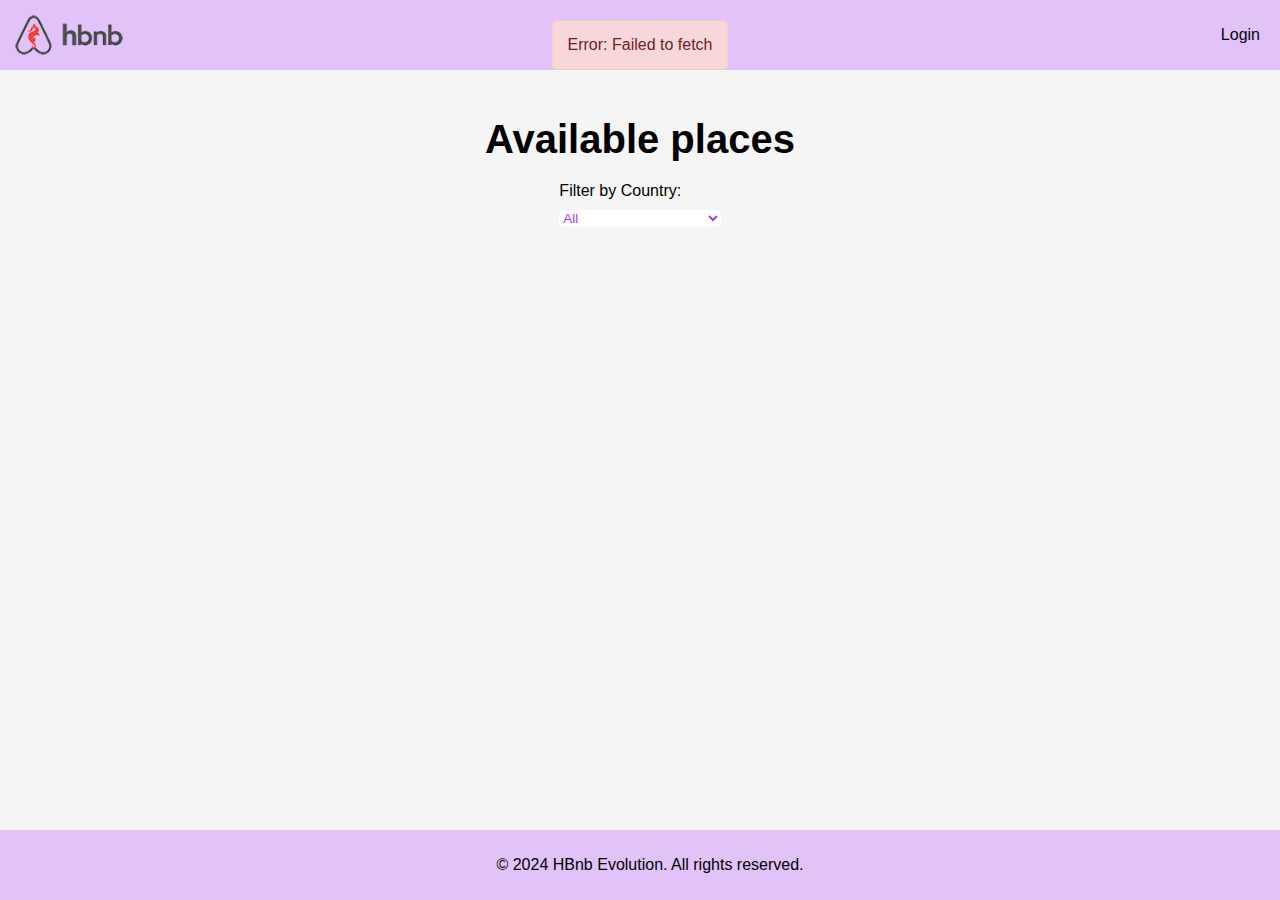
<file: index.html>
<!DOCTYPE html>
<html lang="en">
<head>
    <meta charset="UTF-8">
    <meta name="viewport" content="width=device-width, initial-scale=1.0">
    <title>Available Places</title>
    <link rel="stylesheet" href="styles.css">
</head>
<body>
    <header>
        <img src="logo.png" alt="HBnb Evolution Logo" class="logo">
        <nav>
            <a href="login.html" id="login-link">Login</a>
        </nav>
    </header>    
    <main>
        <h1 class="available-places-title">Available places</h1>
        <div class="filter-container">
            <label for="country-filter">Filter by Country:</label>
            <select id="country-filter" onchange="filterPlaces()">
                <option value="">All</option>
                <!-- Add options dynamically here -->
            </select>
        </div>
        <div id="places-list"></div>
    </main>
    <footer>
        <p>&copy; 2024 HBnb Evolution. All rights reserved.</p>
    </footer>
    <script src="scripts.js"></script>
</body>
</html>
</file>
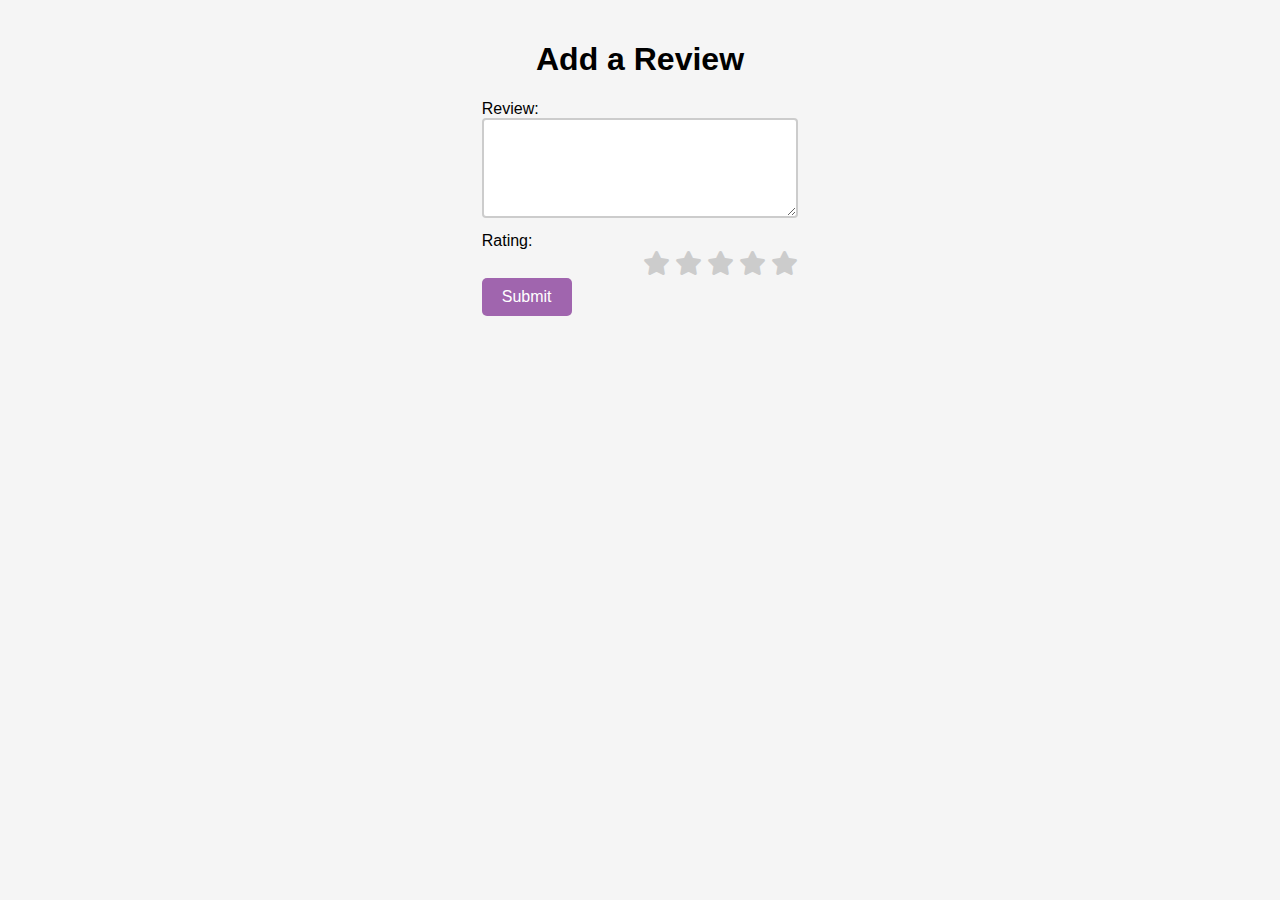
<file: add_review.html>
<!DOCTYPE html>
<html lang="en">
<head>
    <meta charset="UTF-8">
    <meta name="viewport" content="width=device-width, initial-scale=1.0">
    <title>Add Review</title>
    <link rel="stylesheet" href="styles.css">
    <!-- Add Font Awesome -->
    <link rel="stylesheet" href="https://cdnjs.cloudflare.com/ajax/libs/font-awesome/6.0.0-beta3/css/all.min.css">
</head>
<body>
    <main>
        <h1>Add a Review</h1>
        <form id="review-form">
            <input type="hidden" id="place-id" name="placeId">

            <label for="review-text">Review:</label>
            <textarea id="review-text" name="review" required></textarea>

            <label for="rating">Rating:</label>
            <div id="rating">
                <input type="radio" id="star1" name="rating" value="1">
                <label for="star1"><i class="fa fa-star"></i></label>
                <input type="radio" id="star2" name="rating" value="2">
                <label for="star2"><i class="fa fa-star"></i></label>
                <input type="radio" id="star3" name="rating" value="3">
                <label for="star3"><i class="fa fa-star"></i></label>
                <input type="radio" id="star4" name="rating" value="4">
                <label for="star4"><i class="fa fa-star"></i></label>
                <input type="radio" id="star5" name="rating" value="5">
                <label for="star5"><i class="fa fa-star"></i></label>
            </div>

            <button type="submit">Submit</button>
        </form>
        <div id="message-container"></div>
    </main>
    <script src="scripts.js"></script>
</body>
</html>
</file>
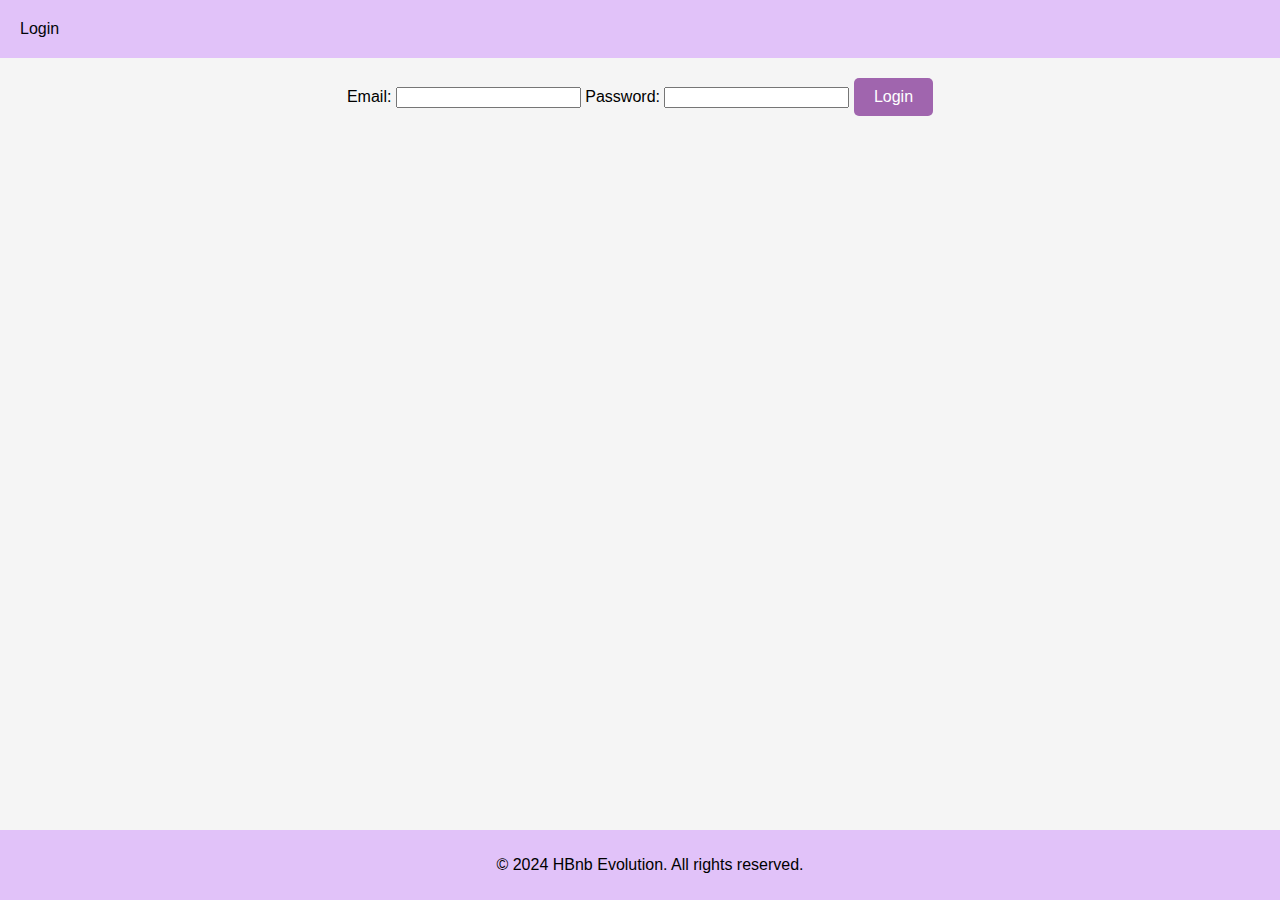
<file: login.html>
<!DOCTYPE html>
<html lang="en">
<head>
    <meta charset="UTF-8">
    <meta name="viewport" content="width=device-width, initial-scale=1.0">
    <title>Login</title>
    <link rel="stylesheet" href="styles.css">
    <script src="scripts.js" defer></script>
</head>
<body>
    <header>
        <nav>
            <a href="login.html" id="login-link">Login</a>
        </nav>
    </header>
    <main>
        <form id="login-form">
            <label for="email">Email:</label>
            <input type="email" id="email" name="email" required>
            <label for="password">Password:</label>
            <input type="password" id="password" name="password" required>
            <button type="submit">Login</button>
        </form>
    </main>
    <footer>
        <p>&copy; 2024 HBnb Evolution. All rights reserved.</p>
    </footer>
</body>
</html>
</file>
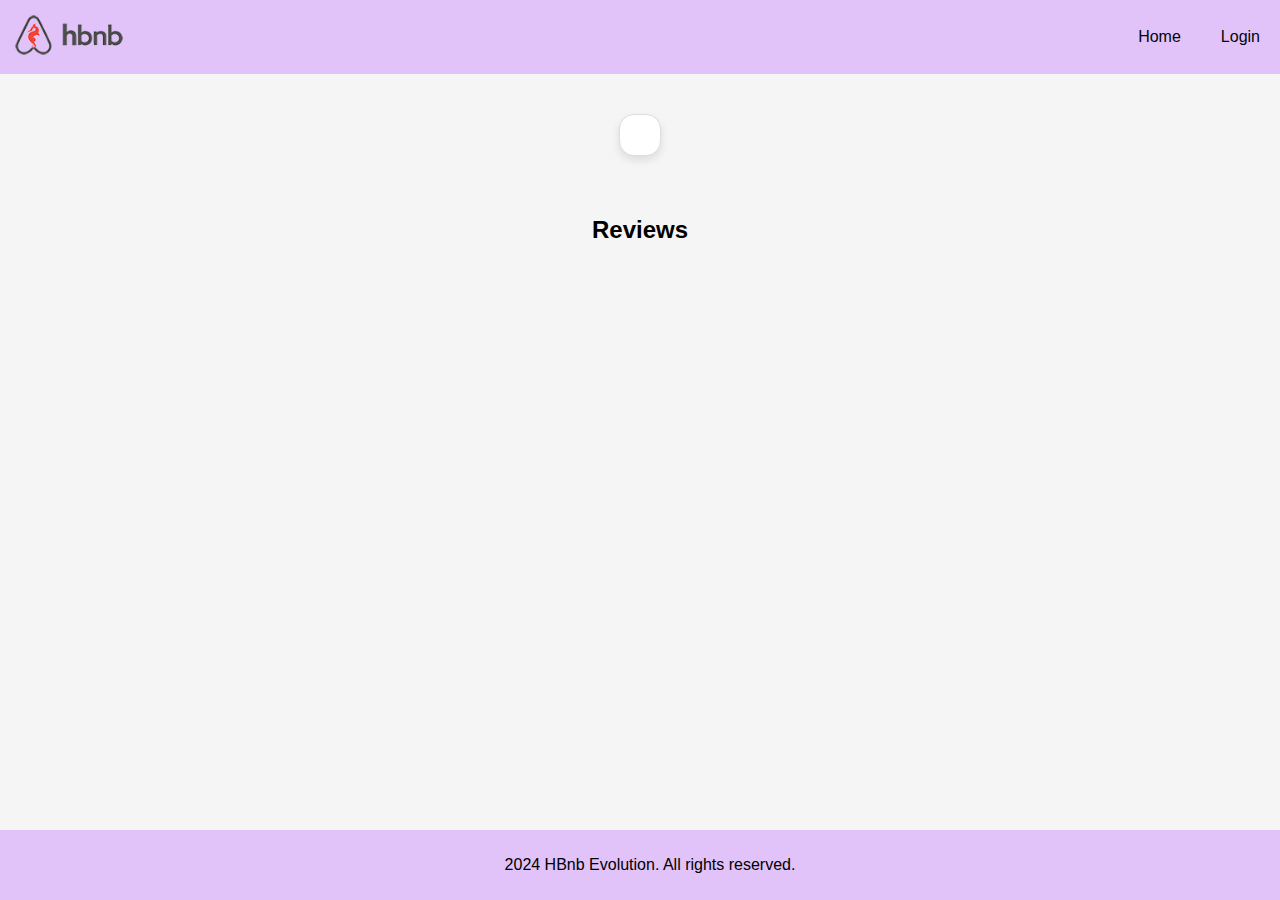
<file: place.html>
<!DOCTYPE html>
<html lang="en">
    <head>
        <meta charset="UTF-8">
        <meta name="viewport" content="width=device-width, initial-scale=1.0">
        <link rel="stylesheet" href="styles.css">
        <link rel="stylesheet" href="https://cdnjs.cloudflare.com/ajax/libs/font-awesome/5.15.4/css/all.min.css">
    </head>
<body>
    <header>
        <div class="logo-container">
            <img src="logo.png" alt="Logo" class="logo">
        </div>
        <nav>
            <a href="index.html" id="home-link">Home</a>
            <a id="login-link" href="login.html">Login</a>
        </nav>
    </header>

    <main>
        <div id="place-details" class="place-details">
            <!-- Place details will be dynamically loaded here -->
        </div>
        <section id="reviews-section" class="reviews-section">
            <h2>Reviews</h2>
            <div id="reviews-list">
                <!-- Reviews will be dynamically loaded here -->
            </div>
            <!-- Review Section (conditionally visible) -->
            <div id="review-box" class="review-box" style="display: none;">
                <h3>Add a Review</h3>
                <form id="review-form">
                    <textarea id="review-text" placeholder="Write your review here..." required></textarea>
                    <div id="rating">
                        <input type="radio" id="star5" name="rating" value="5">
                        <label for="star5"><i class="fa fa-star"></i></label>
                        <input type="radio" id="star4" name="rating" value="4">
                        <label for="star4"><i class="fa fa-star"></i></label>
                        <input type="radio" id="star3" name="rating" value="3">
                        <label for="star3"><i class="fa fa-star"></i></label>
                        <input type="radio" id="star2" name="rating" value="2">
                        <label for="star2"><i class="fa fa-star"></i></label>
                        <input type="radio" id="star1" name="rating" value="1">
                        <label for="star1"><i class="fa fa-star"></i></label>
                    </div>
                    <button type="submit">Submit Review</button>
                </form>
            </div>
        </section>
    </main>

    <footer>
        <p>
            2024 HBnb Evolution. All rights reserved.
        </p>
    </footer>
    <script src="scripts.js"></script>
</body>
</html>
</file>
<file: styles.css>
/* General Styling */
body {
    font-family: Arial, Helvetica, sans-serif;
    margin: 0;
    padding: 0;
    background-color: #f5f5f5; /* Light background for contrast */
}

/* Header and Footer */
header, footer {
    background-color: #e1c2f9;
    padding: 10px;
    text-align: center;
}

header {
    display: flex;
    justify-content: space-between;
    align-items: center;
}

.logo {
    height: 50px; /* Adjust as needed */
}

header nav {
    display: flex;
    gap: 20px; /* Space between nav items */
}

header a {
    color: #020509;
    text-decoration: none;
    padding: 10px;
}

header a:hover {
    text-decoration: underline;
}

footer {
    position: fixed;
    bottom: 0;
    width: 100%;
    text-align: center;
}

/* Main Content */
main {
    margin: 20px;
    display: flex;
    flex-direction: column;
    align-items: center; /* Center all content horizontally */
}

/* Title for Available Places */
.available-places-title {
    font-weight: bold; /* Make text bold */
    margin-bottom: 20px; /* Space between title and filter */
    font-size: 40px; /* Adjust size as needed */
    text-align: center; /* Center the title */
    width: 100%; /* Full width to center-align */
}

/* Place Cards */
#places-list {
    display: grid;
    grid-template-columns: repeat(auto-fit, minmax(280px, 1fr)); /* Responsive card width */
    gap: 15px; /* Adjust gap between cards */
    justify-content: center; /* Center the grid */
    width: 100%; /* Full width for better alignment */
    padding: 0 10px; /* Add padding to prevent content from touching edges */
    max-width: 1200px; /* Maximum width for the grid container */
    margin: 0 auto; /* Center the grid container */
}

/* Place Card Styling */
.place-card {
    border: 1px solid #ddd;
    border-radius: 10px; /* Rounded corners */
    padding: 15px; /* Adjust padding */
    background-color: #fff; /* White background for the card */
    box-shadow: 0 4px 8px rgba(0, 0, 0, 0.1); /* Subtle shadow */
    display: flex;
    flex-direction: column;
    align-items: center;
    max-width: 280px; /* Max width for cards */
}

/* Place Image Container */
.place-image-container {
    width: 100%;
    height: 200px;
    overflow: hidden;
    display: flex;
    align-items: center;
    justify-content: center;
    margin-bottom: 10px; /* Adjust spacing */
}

.place-image {
    width: 100%;
    height: 100%;
    object-fit: cover;
    border-radius: 10px; /* Rounded corners */
}

/* Reviews Section */
.reviews-section {
    margin-top: 20px;
}

/* Review Box */
.review-box {
    margin-top: 20px;
    padding: 20px;
    border: 1px solid #ddd;
    border-radius: 10px; /* Rounded corners */
    background-color: #fff; /* White background */
    box-shadow: 0 4px 8px rgba(0, 0, 0, 0.1); /* Subtle shadow */
    margin-bottom: 20px;
}

/* Review Card */
.review-card {
    margin-top: 20px;
    padding: 20px;
    border: 1px solid #ddd;
    border-radius: 10px; /* Rounded corners */
    background-color: #fff; /* White background */
    box-shadow: 0 4px 8px rgba(0, 0, 0, 0.1); /* Subtle shadow */
}

/* Add Review Box */
#add-review {
    margin-top: 20px;
    padding: 20px;
    border: 1px solid #ddd;
    border-radius: 10px; /* Rounded corners */
    background-color: #fff; /* White background */
    box-shadow: 0 4px 8px rgba(0, 0, 0, 0.1); /* Subtle shadow */
}

/* Space between Add Review Box and surrounding elements */
#add-review textarea,
#add-review button {
    margin-top: 20px; /* Space between textarea, button, and container edges */
}

/* Additional styling for textarea and button inside Add Review Box */
#add-review textarea {
    font-family: 'Trebuchet MS', 'Lucida Sans Unicode', 'Lucida Grande', 'Lucida Sans', Arial, sans-serif;
    margin-top: 20px;
    padding: 20px;
    border: 1px solid #ddd;
    border-radius: 10px; /* Rounded corners */
    background-color: #fff; /* White background */
    box-shadow: 0 4px 8px rgba(0, 0, 0, 0.1); /* Subtle shadow */
}

#add-review button {
    padding: 10px 20px;
    border: none;
    border-radius: 5px;
    background-color: #a065ae; /* Purple background */
    color: white;
    cursor: pointer;
    margin-top: 20px;
}

#add-review button:hover {
    background-color: #754584; /* Darker purple for hover effect */
}

/* Button Styling */
button {
    padding: 10px 20px;
    border: none;
    border-radius: 5px;
    background-color: #a065ae; /* Purple background */
    color: white;
    cursor: pointer;
    font-size: 16px; /* Adjust font size if needed */
}

button:hover {
    background-color: #754584; /* Darker purple for hover effect */
}

/* Filter */
#country-filter {
    font-family: 'Lucida Sans', 'Lucida Sans Regular', 'Lucida Grande', 'Lucida Sans Unicode', Geneva, Verdana, sans-serif;
    margin-top: 10px; /* Space above the select */
    width: 100%; /* Full width within the container */
    max-width: 300px; /* Adjust this width as needed */
    background-color: white; /* Purple background for filter button */
    color: rgb(165, 60, 234); /* Text color */
    border: none;
    border-radius: 5px; /* Rounded corners */
    margin-bottom: 20px;
}

#country-filter:hover {
    background-color: #ffffff; /* Darker purple for hover effect */
}

/* Messages */
.success-message, .error-message {
    position: fixed;
    top: 20px;
    left: 50%;
    transform: translateX(-50%);
    padding: 15px;
    border-radius: 5px;
    z-index: 1000;
}

.success-message {
    background-color: #d4edda;
    color: #155724;
    border: 1px solid #c3e6cb;
}

.error-message {
    background-color: #f8d7da;
    color: #721c24;
    border: 1px solid #f5c6cb;
}

/* Place Details */
.place-details {
    margin: 20px auto; /* Center horizontally */
    padding: 20px; /* Space inside the box */
    border: 1px solid #ddd; /* Border around the box */
    border-radius: 15px; /* Rounded corners */
    background-color: #fff; /* White background for better contrast */
    max-width: 800px; /* Max width for better alignment */
    box-shadow: 0 4px 8px rgba(0, 0, 0, 0.1); /* Light shadow */
    align-items: center;
    justify-content: center;
    font-family: Arial, Helvetica, sans-serif;
}

.place-image-large img {
    width: 100%;
    border-radius: 15px; /* Rounded corners for the image */
    box-shadow: 0 4px 8px rgba(0, 0, 0, 0.1); /* Light shadow for the image */
}

/* Container for rating stars */
#rating {
    display: flex;
    gap: 5px;
    direction: rtl; /* Reverse the direction to light up from left to right */
}

/* Hide the actual radio buttons */
#rating input {
    display: none; /* Hide radio buttons */
}

/* Default star style */
#rating label {
    font-size: 24px;
    color: #ccc; /* Unselected star color */
    cursor: pointer;
    transition: color 0.3s;
}

/* Highlight stars to the left of the selected/hovered star */
#rating input:checked ~ label {
    color: #f39c12; /* Color for selected stars */
}

/* Highlight stars on hover from left to right */
#rating label:hover,
#rating label:hover ~ label {
    color: #f39c12; /* Hover color for stars */
}

/* Ensure that stars highlight properly when selected */
#rating input:checked ~ label {
    color: #f39c12; /* Color for selected stars */
}

#rating input:checked + label {
    color: #f39c12; /* Ensure the correct color for the selected star */
}

#rating input:checked + label ~ label {
    color: #f39c12; /* Ensure all stars before the checked star are highlighted */
}

textarea {
    width: 100%;
    height: 100px;
    margin-bottom: 10px;
    padding: 10px;
    border: 2px solid #ccc;
    border-radius: 4px;
    box-sizing: border-box;
}

#message-container {
    margin-top: 20px;
}
</file>
